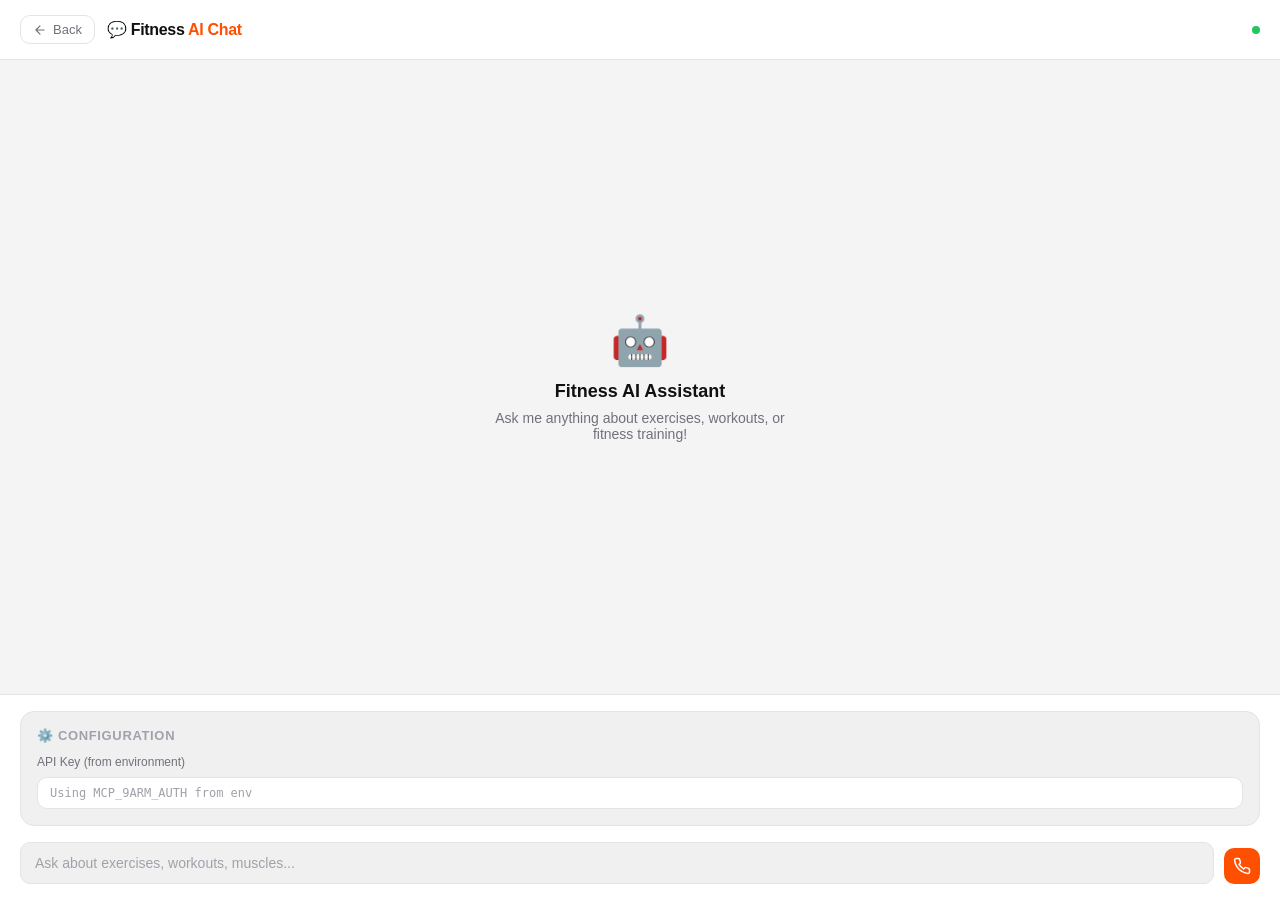
<file: chat.html>
<!DOCTYPE html>
<html lang="en">
<head>
  <meta charset="UTF-8" />
  <meta name="viewport" content="width=device-width, initial-scale=1.0" />
  <title>Fitness AI Chat - ExerciseDB</title>
  <style>
    /* ── Reset ─────────────────────────────────────── */
    *, *::before, *::after { box-sizing: border-box; margin: 0; padding: 0; }
    html, body { height: 100%; }
    body {
      font-family: -apple-system, BlinkMacSystemFont, 'Inter', 'Segoe UI', sans-serif;
      background: #f4f4f5;
      color: #111111;
      display: flex;
      flex-direction: column;
      overflow: hidden;
      -webkit-font-smoothing: antialiased;
    }

    /* ── Design Tokens ──────────────────────────────── */
    :root {
      --accent: #ff4f00;
      --accent-muted: rgba(255, 79, 0, 0.08);
      --bg-base: #f4f4f5;
      --bg-surface: #ffffff;
      --bg-elevated: #f0f0f1;
      --border: #e4e4e7;
      --text-primary: #111111;
      --text-secondary: #71717a;
      --text-tertiary: #a1a1aa;
      --radius-md: 10px;
      --radius-lg: 14px;
      --transition: all 0.2s cubic-bezier(0.4, 0, 0.2, 1);
    }

    /* ── Header ─────────────────────────────────────── */
    .chat-header {
      background: var(--bg-surface);
      border-bottom: 1px solid var(--border);
      padding: 16px 20px;
      display: flex;
      align-items: center;
      justify-content: space-between;
      gap: 16px;
      flex-shrink: 0;
      height: 60px;
    }

    .chat-header-left {
      display: flex;
      align-items: center;
      gap: 12px;
    }

    .chat-title {
      font-size: 16px;
      font-weight: 700;
      letter-spacing: -0.02em;
    }

    .chat-title span {
      color: var(--accent);
    }

    .back-link {
      display: inline-flex;
      align-items: center;
      gap: 6px;
      padding: 6px 12px;
      border-radius: var(--radius-md);
      border: 1px solid var(--border);
      color: var(--text-secondary);
      font-size: 13px;
      font-weight: 500;
      transition: var(--transition);
      cursor: pointer;
      text-decoration: none;
    }

    .back-link:hover {
      color: var(--text-primary);
      border-color: var(--accent);
      background: var(--accent-muted);
    }

    .back-link svg {
      width: 14px;
      height: 14px;
      flex-shrink: 0;
    }

    .status-indicator {
      width: 8px;
      height: 8px;
      border-radius: 50%;
      background: #22c55e;
      animation: pulse 2s ease-in-out infinite;
    }

    @keyframes pulse {
      0%, 100% { opacity: 1; }
      50% { opacity: 0.5; }
    }

    /* ── Chat Container ─────────────────────────────── */
    .chat-container {
      display: flex;
      flex-direction: column;
      flex: 1;
      overflow: hidden;
    }

    .chat-messages {
      flex: 1;
      overflow-y: auto;
      padding: 20px;
      display: flex;
      flex-direction: column;
      gap: 16px;
      -webkit-overflow-scrolling: touch;
    }

    .chat-messages::-webkit-scrollbar {
      width: 6px;
    }

    .chat-messages::-webkit-scrollbar-track {
      background: transparent;
    }

    .chat-messages::-webkit-scrollbar-thumb {
      background: #d4d4d8;
      border-radius: 3px;
    }

    /* ── Message Bubble ─────────────────────────────── */
    .message {
      display: flex;
      gap: 12px;
      animation: slideIn 0.3s ease-out;
    }

    @keyframes slideIn {
      from {
        opacity: 0;
        transform: translateY(8px);
      }
      to {
        opacity: 1;
        transform: translateY(0);
      }
    }

    .message.user {
      flex-direction: row-reverse;
    }

    .message-bubble {
      max-width: 70%;
      padding: 12px 16px;
      border-radius: var(--radius-lg);
      font-size: 14px;
      line-height: 1.5;
      word-wrap: break-word;
      overflow-wrap: break-word;
    }

    .message.user .message-bubble {
      background: var(--accent);
      color: #ffffff;
      border-bottom-right-radius: 4px;
    }

    .message.assistant .message-bubble {
      background: var(--bg-elevated);
      color: var(--text-primary);
      border: 1px solid var(--border);
      border-bottom-left-radius: 4px;
    }

    .message-time {
      font-size: 11px;
      color: var(--text-tertiary);
      margin-top: 4px;
    }

    .message.user .message-time {
      text-align: right;
    }

    .message.assistant .message-time {
      text-align: left;
    }

    .message-avatar {
      width: 28px;
      height: 28px;
      border-radius: 50%;
      display: flex;
      align-items: center;
      justify-content: center;
      font-size: 14px;
      flex-shrink: 0;
      margin-top: 4px;
    }

    .message.user .message-avatar {
      background: var(--accent);
      color: #fff;
    }

    .message.assistant .message-avatar {
      background: var(--bg-surface);
      border: 1px solid var(--border);
      color: var(--accent);
    }

    /* ── Loading State ──────────────────────────────── */
    .message.loading .message-bubble {
      display: flex;
      gap: 6px;
      align-items: center;
    }

    .typing-dot {
      width: 6px;
      height: 6px;
      border-radius: 50%;
      background: var(--text-secondary);
      animation: typing 1.4s infinite;
    }

    .typing-dot:nth-child(1) { animation-delay: 0s; }
    .typing-dot:nth-child(2) { animation-delay: 0.2s; }
    .typing-dot:nth-child(3) { animation-delay: 0.4s; }

    @keyframes typing {
      0%, 60%, 100% { opacity: 0.3; }
      30% { opacity: 1; }
    }

    /* ── Error Message ──────────────────────────────– */
    .message.error .message-bubble {
      background: #fee2e2;
      color: #991b1b;
      border: 1px solid #fca5a5;
    }

    /* ── Input Area ──────────────────────────────────– */
    .chat-input-wrapper {
      background: var(--bg-surface);
      border-top: 1px solid var(--border);
      padding: 16px 20px;
      flex-shrink: 0;
      height: auto;
    }

    .input-area {
      display: flex;
      gap: 10px;
      align-items: flex-end;
    }

    .input-field {
      flex: 1;
      display: flex;
      align-items: center;
      gap: 8px;
      background: var(--bg-elevated);
      border: 1px solid var(--border);
      border-radius: var(--radius-md);
      padding: 10px 14px;
      transition: var(--transition);
    }

    .input-field:focus-within {
      border-color: var(--accent);
      box-shadow: 0 0 0 3px var(--accent-muted);
    }

    .message-input {
      flex: 1;
      border: none;
      background: transparent;
      outline: none;
      font-size: 14px;
      color: var(--text-primary);
      font-family: inherit;
      resize: none;
      max-height: 100px;
      min-height: 20px;
    }

    .message-input::placeholder {
      color: var(--text-tertiary);
    }

    .send-btn {
      background: var(--accent);
      color: #fff;
      border: none;
      border-radius: var(--radius-md);
      width: 36px;
      height: 36px;
      display: flex;
      align-items: center;
      justify-content: center;
      cursor: pointer;
      transition: var(--transition);
      flex-shrink: 0;
    }

    .send-btn:hover:not(:disabled) {
      background: #e04700;
      transform: scale(1.05);
    }

    .send-btn:disabled {
      opacity: 0.5;
      cursor: not-allowed;
    }

    .send-btn svg {
      width: 18px;
      height: 18px;
    }

    /* ── Empty State ─────────────────────────────────– */
    .empty-state {
      display: flex;
      flex-direction: column;
      align-items: center;
      justify-content: center;
      height: 100%;
      padding: 40px 20px;
      text-align: center;
      color: var(--text-secondary);
    }

    .empty-state-icon {
      font-size: 48px;
      margin-bottom: 12px;
    }

    .empty-state-title {
      font-size: 18px;
      font-weight: 600;
      margin-bottom: 8px;
      color: var(--text-primary);
    }

    .empty-state-text {
      font-size: 14px;
      max-width: 320px;
    }

    /* ── Config Panel ────────────────────────────────– */
    .config-panel {
      background: var(--bg-elevated);
      border: 1px solid var(--border);
      border-radius: var(--radius-lg);
      padding: 16px;
      margin-bottom: 16px;
    }

    .config-title {
      font-size: 13px;
      font-weight: 600;
      text-transform: uppercase;
      letter-spacing: 0.05em;
      color: var(--text-tertiary);
      margin-bottom: 12px;
    }

    .config-group {
      display: flex;
      flex-direction: column;
      gap: 8px;
    }

    .config-label {
      font-size: 12px;
      font-weight: 500;
      color: var(--text-secondary);
    }

    .config-input {
      padding: 8px 12px;
      border: 1px solid var(--border);
      border-radius: var(--radius-md);
      font-size: 12px;
      background: var(--bg-surface);
      color: var(--text-primary);
      font-family: 'SF Mono', 'Fira Code', monospace;
    }

    .config-input::placeholder {
      color: var(--text-tertiary);
    }

    .config-input:focus {
      outline: none;
      border-color: var(--accent);
      box-shadow: 0 0 0 3px var(--accent-muted);
    }

    /* ── Responsive ──────────────────────────────────– */
    @media (max-width: 768px) {
      .chat-header {
        padding: 12px 14px;
        height: 52px;
      }

      .chat-messages {
        padding: 14px;
        gap: 12px;
      }

      .message-bubble {
        max-width: 85%;
      }

      .chat-input-wrapper {
        padding: 12px 14px;
      }

      .chat-title {
        font-size: 14px;
      }

      .back-link {
        padding: 4px 8px;
        font-size: 12px;
      }
    }

    @media (max-width: 480px) {
      .chat-header-left {
        gap: 8px;
      }

      .message-bubble {
        max-width: 90%;
        padding: 10px 12px;
        font-size: 13px;
      }

      .message-avatar {
        width: 24px;
        height: 24px;
        font-size: 12px;
      }

      .send-btn {
        width: 32px;
        height: 32px;
      }

      .send-btn svg {
        width: 16px;
        height: 16px;
      }

      .chat-title {
        font-size: 13px;
      }
    }
  </style>
</head>
<body>

<!-- Header -->
<header class="chat-header">
  <div class="chat-header-left">
    <a class="back-link" href="index.html">
      <svg viewBox="0 0 24 24" fill="none" stroke="currentColor" stroke-width="2" stroke-linecap="round" stroke-linejoin="round">
        <path d="M19 12H5M12 19l-7-7 7-7"/>
      </svg>
      Back
    </a>
    <h1 class="chat-title">💬 Fitness <span>AI Chat</span></h1>
  </div>
  <div class="status-indicator"></div>
</header>

<!-- Chat Container -->
<div class="chat-container">
  <div class="chat-messages" id="chat-messages">
    <div class="empty-state">
      <div class="empty-state-icon">🤖</div>
      <div class="empty-state-title">Fitness AI Assistant</div>
      <div class="empty-state-text">Ask me anything about exercises, workouts, or fitness training!</div>
    </div>
  </div>
</div>

<!-- Input Area -->
<div class="chat-input-wrapper">
  <div class="config-panel" id="config-panel">
    <div class="config-title">⚙️ Configuration</div>
    <div class="config-group">
      <label class="config-label">API Key (from environment)</label>
      <input type="password" class="config-input" id="api-key-input" placeholder="Using MCP_9ARM_AUTH from env" disabled />
    </div>
  </div>

  <div class="input-area">
    <div class="input-field">
      <input
        type="text"
        class="message-input"
        id="message-input"
        placeholder="Ask about exercises, workouts, muscles..."
        autocomplete="off"
      />
    </div>
    <button class="send-btn" id="send-btn" title="Send message">
      <svg viewBox="0 0 24 24" fill="none" stroke="currentColor" stroke-width="2" stroke-linecap="round" stroke-linejoin="round">
        <path d="M22 16.92v3a2 2 0 0 1-2.18 2 19.79 19.79 0 0 1-8.63-3.07 19.5 19.5 0 0 1-6-6 19.79 19.79 0 0 1-3.07-8.67A2 2 0 0 1 4.11 2h3a2 2 0 0 1 2 1.72 12.84 12.84 0 0 0 .7 2.81 2 2 0 0 1-.45 2.11L8.09 9.91a16 16 0 0 0 6 6l1.27-1.27a2 2 0 0 1 2.11-.45 12.84 12.84 0 0 0 2.81.7A2 2 0 0 1 22 16.92z"></path>
      </svg>
    </button>
  </div>
</div>

<script>
  // ═══════════════════════════════════════════════════
  // Chat Configuration
  // ═══════════════════════════════════════════════════

  const API_ENDPOINT = 'https://gateway.9arm.co/v1/chat/completions';
  const API_KEY_ENV = '${{ secrets.MCP_9ARM_AUTH }}';
  
  let apiKey = API_KEY_ENV;
  let conversationHistory = [];

  const elements = {
    chatMessages: document.getElementById('chat-messages'),
    messageInput: document.getElementById('message-input'),
    sendBtn: document.getElementById('send-btn'),
    apiKeyInput: document.getElementById('api-key-input'),
    configPanel: document.getElementById('config-panel')
  };

  // Initialize
  function init() {
    // Try to get API key from localStorage or environment
    apiKey = localStorage.getItem('mcp_9arm_key');
    
    if (!apiKey) {
      // Show config panel to get API key
      showConfigPanel();
    } else {
      elements.configPanel.style.display = 'none';
    }

    setupEventListeners();
  }

  function setupEventListeners() {
    elements.messageInput.addEventListener('keypress', (e) => {
      if (e.key === 'Enter' && !e.shiftKey) {
        e.preventDefault();
        sendMessage();
      }
    });

    elements.sendBtn.addEventListener('click', sendMessage);

    elements.apiKeyInput.addEventListener('blur', () => {
      if (elements.apiKeyInput.value) {
        apiKey = elements.apiKeyInput.value;
        localStorage.setItem('mcp_9arm_key', apiKey);
        elements.configPanel.style.display = 'none';
      }
    });
  }

  function showConfigPanel() {
    elements.configPanel.style.display = 'block';
    elements.apiKeyInput.focus();
  }

  // ═══════════════════════════════════════════════════
  // Chat Functions
  // ═══════════════════════════════════════════════════

  async function sendMessage() {
    const message = elements.messageInput.value.trim();
    
    if (!message) return;

    if (!apiKey) {
      showErrorMessage('Please configure your API key first');
      return;
    }

    // Clear input
    elements.messageInput.value = '';
    elements.messageInput.style.height = 'auto';

    // Add user message
    addMessage(message, 'user');

    // Add loading indicator
    const loadingId = addLoadingMessage();

    try {
      const response = await callAPI(message);
      removeLoadingMessage(loadingId);
      addMessage(response, 'assistant');
    } catch (error) {
      removeLoadingMessage(loadingId);
      addMessage(`Error: ${error.message}`, 'error');
    }
  }

  async function callAPI(message) {
    conversationHistory.push({
      role: 'user',
      content: message
    });

    const response = await fetch(API_ENDPOINT, {
      method: 'POST',
      headers: {
        'Authorization': `Bearer ${apiKey}`,
        'Content-Type': 'application/json'
      },
      body: JSON.stringify({
        model: 'qwen3.6-35b-a3b',
        messages: conversationHistory,
        temperature: 0.7,
        max_tokens: 1000
      })
    });

    if (!response.ok) {
      throw new Error(`API Error: ${response.status} ${response.statusText}`);
    }

    const data = await response.json();
    const assistantMessage = data.choices[0].message.content;
    
    conversationHistory.push({
      role: 'assistant',
      content: assistantMessage
    });

    return assistantMessage;
  }

  function addMessage(text, role) {
    // Clear empty state if exists
    const emptyState = elements.chatMessages.querySelector('.empty-state');
    if (emptyState) emptyState.remove();

    const messageEl = document.createElement('div');
    messageEl.className = `message ${role}`;

    const now = new Date();
    const timeStr = now.toLocaleTimeString([], { hour: '2-digit', minute: '2-digit' });

    const avatarEmoji = role === 'user' ? '👤' : '🤖';
    
    messageEl.innerHTML = `
      <div class="message-avatar">${avatarEmoji}</div>
      <div>
        <div class="message-bubble">${escapeHtml(text)}</div>
        <div class="message-time">${timeStr}</div>
      </div>
    `;

    elements.chatMessages.appendChild(messageEl);
    elements.chatMessages.scrollTop = elements.chatMessages.scrollHeight;

    return messageEl;
  }

  function addLoadingMessage() {
    const messageEl = document.createElement('div');
    messageEl.className = 'message assistant loading';
    const id = 'loading-' + Date.now();
    messageEl.id = id;

    messageEl.innerHTML = `
      <div class="message-avatar">🤖</div>
      <div>
        <div class="message-bubble">
          <div class="typing-dot"></div>
          <div class="typing-dot"></div>
          <div class="typing-dot"></div>
        </div>
      </div>
    `;

    elements.chatMessages.appendChild(messageEl);
    elements.chatMessages.scrollTop = elements.chatMessages.scrollHeight;

    return id;
  }

  function removeLoadingMessage(id) {
    const el = document.getElementById(id);
    if (el) el.remove();
  }

  function showErrorMessage(text) {
    const messageEl = document.createElement('div');
    messageEl.className = 'message error';

    messageEl.innerHTML = `
      <div class="message-avatar">⚠️</div>
      <div>
        <div class="message-bubble">${escapeHtml(text)}</div>
      </div>
    `;

    elements.chatMessages.appendChild(messageEl);
    elements.chatMessages.scrollTop = elements.chatMessages.scrollHeight;
  }

  function escapeHtml(text) {
    const map = {
      '&': '&amp;',
      '<': '&lt;',
      '>': '&gt;',
      '"': '&quot;',
      "'": '&#039;'
    };
    return text.replace(/[&<>"']/g, m => map[m]);
  }

  // Auto-resize textarea
  elements.messageInput.addEventListener('input', () => {
    elements.messageInput.style.height = 'auto';
    elements.messageInput.style.height = Math.min(elements.messageInput.scrollHeight, 100) + 'px';
  });

  // Initialize on load
  window.addEventListener('load', init);
</script>

</body>
</html>
</file>
